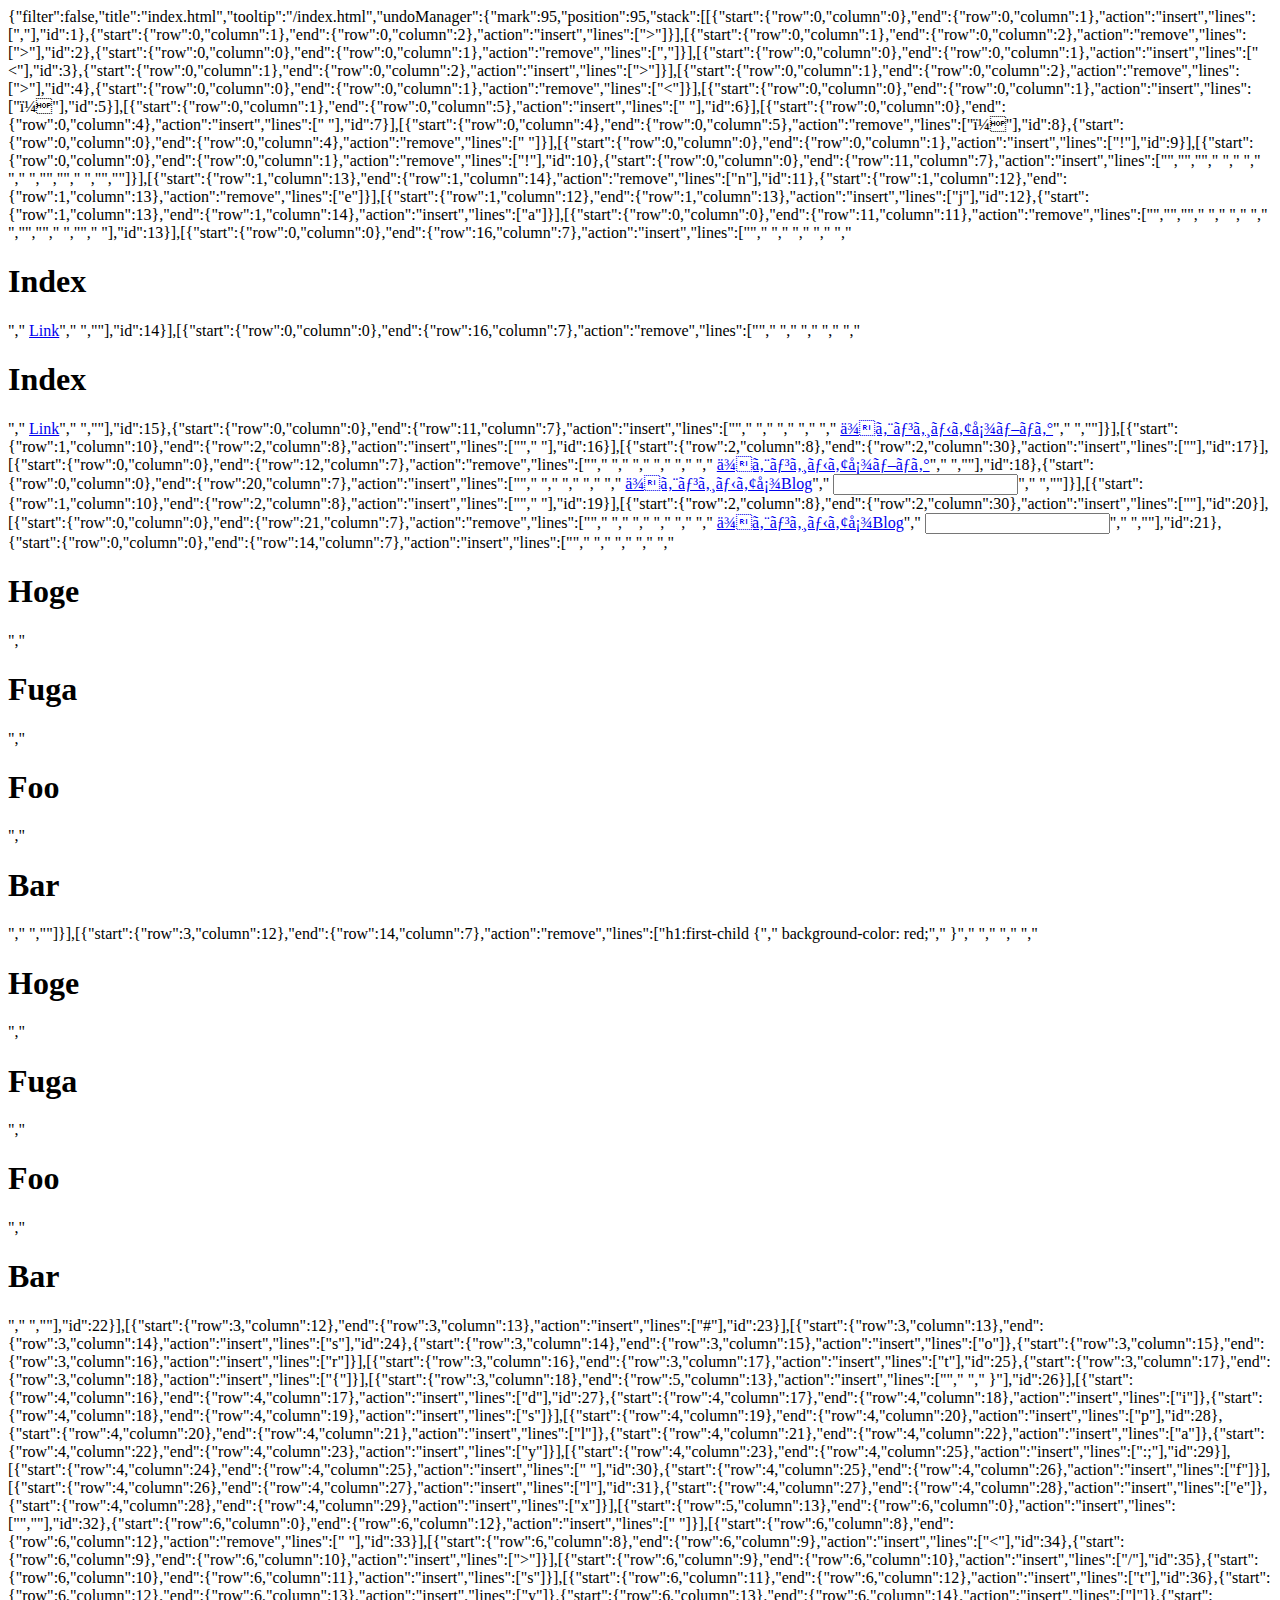
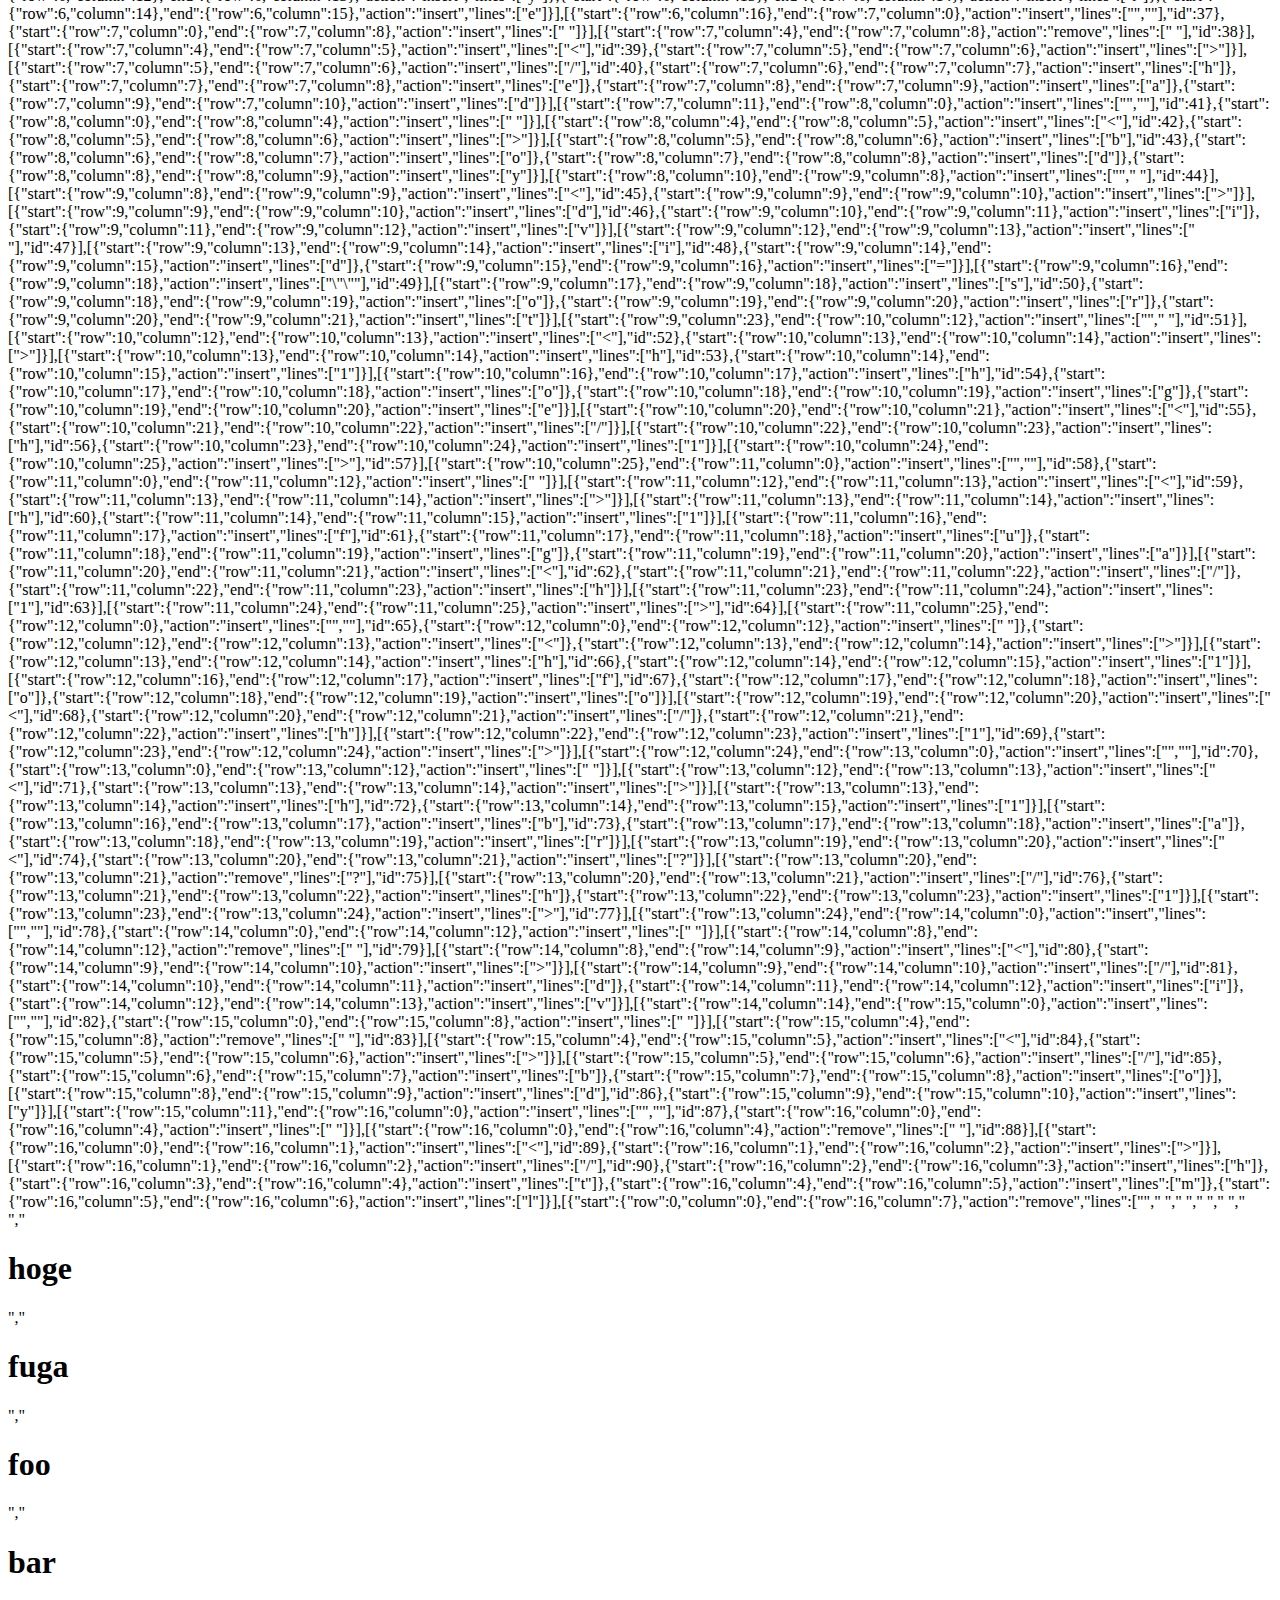
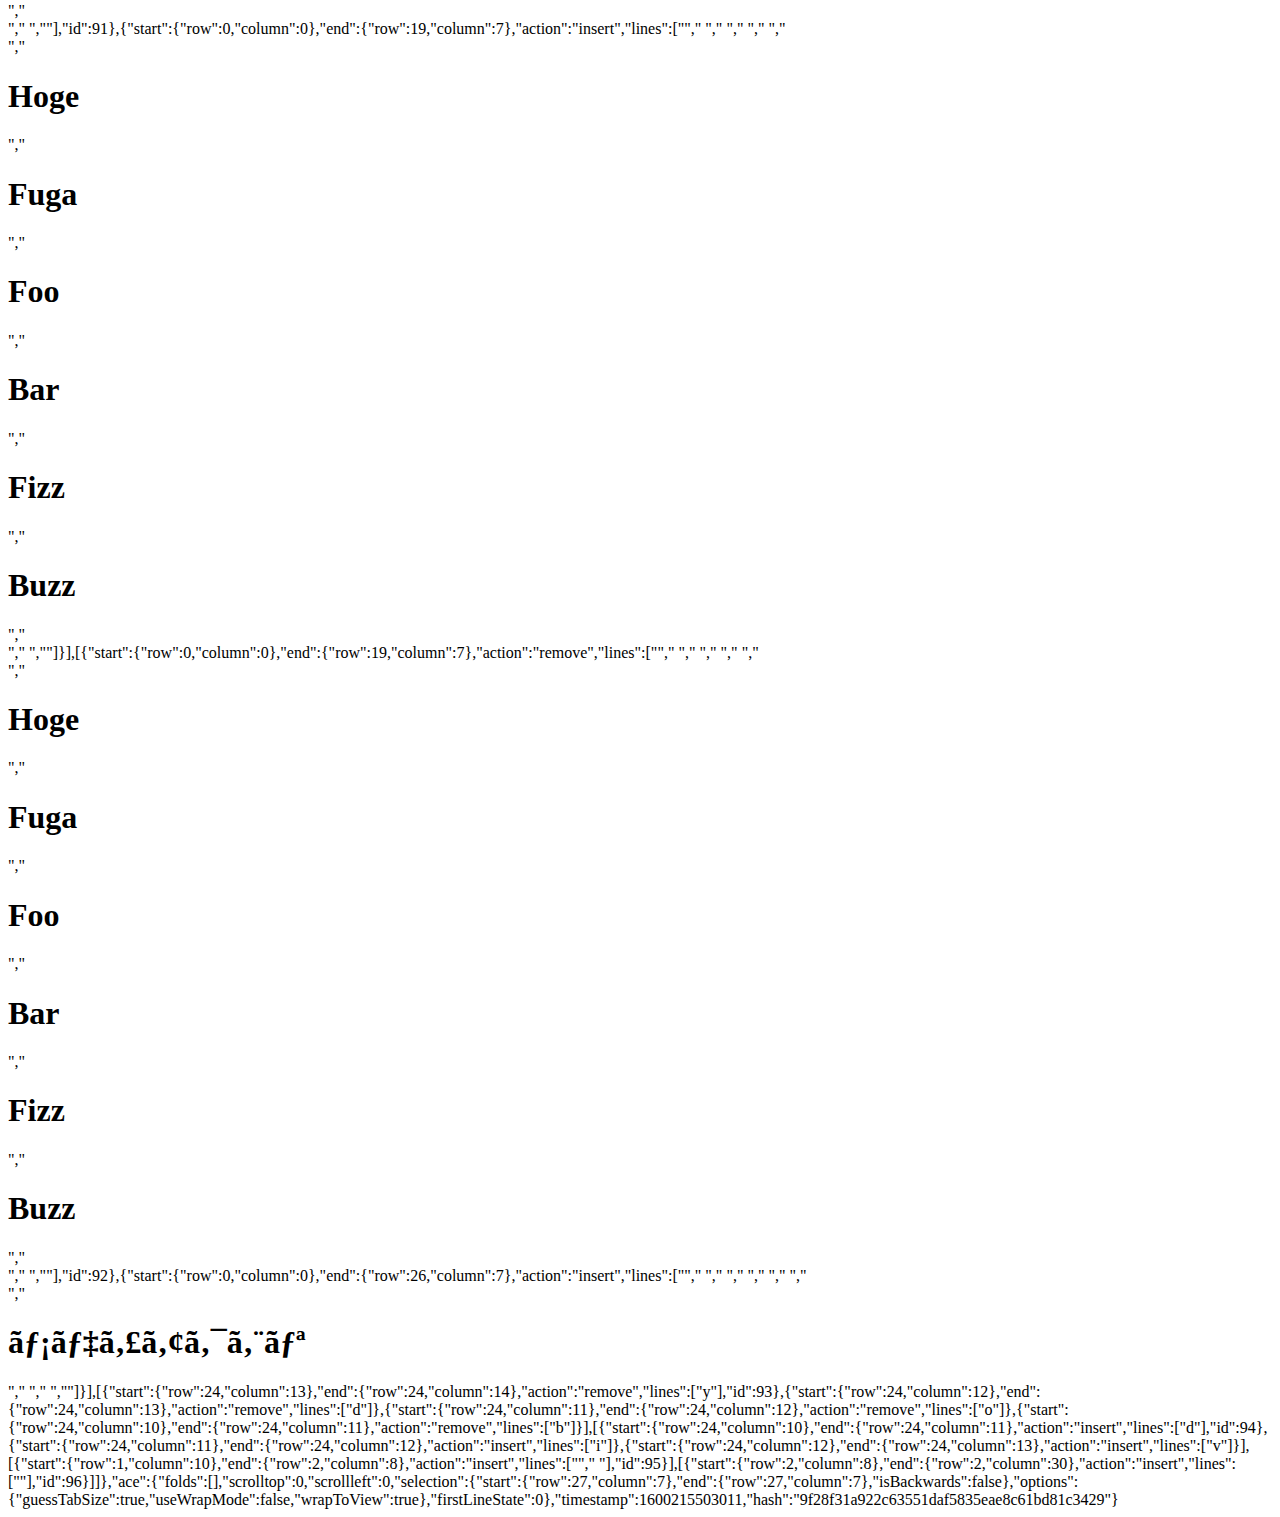
<file: .c9/metadata/environment/index.html>
{"filter":false,"title":"index.html","tooltip":"/index.html","undoManager":{"mark":95,"position":95,"stack":[[{"start":{"row":0,"column":0},"end":{"row":0,"column":1},"action":"insert","lines":[","],"id":1},{"start":{"row":0,"column":1},"end":{"row":0,"column":2},"action":"insert","lines":[">"]}],[{"start":{"row":0,"column":1},"end":{"row":0,"column":2},"action":"remove","lines":[">"],"id":2},{"start":{"row":0,"column":0},"end":{"row":0,"column":1},"action":"remove","lines":[","]}],[{"start":{"row":0,"column":0},"end":{"row":0,"column":1},"action":"insert","lines":["<"],"id":3},{"start":{"row":0,"column":1},"end":{"row":0,"column":2},"action":"insert","lines":[">"]}],[{"start":{"row":0,"column":1},"end":{"row":0,"column":2},"action":"remove","lines":[">"],"id":4},{"start":{"row":0,"column":0},"end":{"row":0,"column":1},"action":"remove","lines":["<"]}],[{"start":{"row":0,"column":0},"end":{"row":0,"column":1},"action":"insert","lines":["！"],"id":5}],[{"start":{"row":0,"column":1},"end":{"row":0,"column":5},"action":"insert","lines":["    "],"id":6}],[{"start":{"row":0,"column":0},"end":{"row":0,"column":4},"action":"insert","lines":["    "],"id":7}],[{"start":{"row":0,"column":4},"end":{"row":0,"column":5},"action":"remove","lines":["！"],"id":8},{"start":{"row":0,"column":0},"end":{"row":0,"column":4},"action":"remove","lines":["    "]}],[{"start":{"row":0,"column":0},"end":{"row":0,"column":1},"action":"insert","lines":["!"],"id":9}],[{"start":{"row":0,"column":0},"end":{"row":0,"column":1},"action":"remove","lines":["!"],"id":10},{"start":{"row":0,"column":0},"end":{"row":11,"column":7},"action":"insert","lines":["<!DOCTYPE html>","<html lang=\"en\">","<head>","    <meta charset=\"UTF-8\">","    <meta name=\"viewport\" content=\"width=device-width, initial-scale=1.0\">","    <meta http-equiv=\"X-UA-Compatible\" content=\"ie=edge\">","    <title>Document</title>","</head>","<body>","    ","</body>","</html>"]}],[{"start":{"row":1,"column":13},"end":{"row":1,"column":14},"action":"remove","lines":["n"],"id":11},{"start":{"row":1,"column":12},"end":{"row":1,"column":13},"action":"remove","lines":["e"]}],[{"start":{"row":1,"column":12},"end":{"row":1,"column":13},"action":"insert","lines":["j"],"id":12},{"start":{"row":1,"column":13},"end":{"row":1,"column":14},"action":"insert","lines":["a"]}],[{"start":{"row":0,"column":0},"end":{"row":11,"column":11},"action":"remove","lines":["<!DOCTYPE html>","<html lang=\"ja\">","<head>","    <meta charset=\"UTF-8\">","    <meta name=\"viewport\" content=\"width=device-width, initial-scale=1.0\">","    <meta http-equiv=\"X-UA-Compatible\" content=\"ie=edge\">","    <title>Document</title>","</head>","<body>","    ","</body>","</html>    "],"id":13}],[{"start":{"row":0,"column":0},"end":{"row":16,"column":7},"action":"insert","lines":["<html lang=\"ja\">","    <head>","        <style>","            a:link {","                color: black;","            }","","            a:visited {","                color: red;","            }","        </style>","    </head>","    <body>","        <h1>Index</h1>","        <a href=\"hoge.html\">Link</a>","    </body>","</html>"],"id":14}],[{"start":{"row":0,"column":0},"end":{"row":16,"column":7},"action":"remove","lines":["<html lang=\"ja\">","    <head>","        <style>","            a:link {","                color: black;","            }","","            a:visited {","                color: red;","            }","        </style>","    </head>","    <body>","        <h1>Index</h1>","        <a href=\"hoge.html\">Link</a>","    </body>","</html>"],"id":15},{"start":{"row":0,"column":0},"end":{"row":11,"column":7},"action":"insert","lines":["<html lang=\"ja\">","    <head>","        <style>","            a:hover {","                background-color: red;","            }","        </style>","    </head>","    <body>","        <a href=\"https://www.sejuku.net/blog/\">侍エンジニア塾ブログ</a>","    </body>","</html>"]}],[{"start":{"row":1,"column":10},"end":{"row":2,"column":8},"action":"insert","lines":["","        "],"id":16}],[{"start":{"row":2,"column":8},"end":{"row":2,"column":30},"action":"insert","lines":["<meta charset=\"UTF-8\">"],"id":17}],[{"start":{"row":0,"column":0},"end":{"row":12,"column":7},"action":"remove","lines":["<html lang=\"ja\">","    <head>","        <meta charset=\"UTF-8\">","        <style>","            a:hover {","                background-color: red;","            }","        </style>","    </head>","    <body>","        <a href=\"https://www.sejuku.net/blog/\">侍エンジニア塾ブログ</a>","    </body>","</html>"],"id":18},{"start":{"row":0,"column":0},"end":{"row":20,"column":7},"action":"insert","lines":["<html lang=\"ja\">","    <head>","        <style>","            a:hover {","                background-color: red;","            }","","            a:active {","                background-color: yellow;","            }","","            input:focus {","                background-color: green;","            }","        </style>","    </head>","    <body>","        <a href=\"https://www.sejuku.net/blog/\">侍エンジニア塾Blog</a>","        <input type=\"text\"/>","    </body>","</html>"]}],[{"start":{"row":1,"column":10},"end":{"row":2,"column":8},"action":"insert","lines":["","        "],"id":19}],[{"start":{"row":2,"column":8},"end":{"row":2,"column":30},"action":"insert","lines":["<meta charset=\"UTF-8\">"],"id":20}],[{"start":{"row":0,"column":0},"end":{"row":21,"column":7},"action":"remove","lines":["<html lang=\"ja\">","    <head>","        <meta charset=\"UTF-8\">","        <style>","            a:hover {","                background-color: red;","            }","","            a:active {","                background-color: yellow;","            }","","            input:focus {","                background-color: green;","            }","        </style>","    </head>","    <body>","        <a href=\"https://www.sejuku.net/blog/\">侍エンジニア塾Blog</a>","        <input type=\"text\"/>","    </body>","</html>"],"id":21},{"start":{"row":0,"column":0},"end":{"row":14,"column":7},"action":"insert","lines":["<html lang=\"ja\">","    <head>","        <style>","            h1:first-child {","                background-color: red;","            }","        </style>","    </head>","    <body>","        <h1>Hoge</h1>","        <h1>Fuga</h1>","        <h1>Foo</h1>","        <h1>Bar</h1>","    </body>","</html>"]}],[{"start":{"row":3,"column":12},"end":{"row":14,"column":7},"action":"remove","lines":["h1:first-child {","                background-color: red;","            }","        </style>","    </head>","    <body>","        <h1>Hoge</h1>","        <h1>Fuga</h1>","        <h1>Foo</h1>","        <h1>Bar</h1>","    </body>","</html>"],"id":22}],[{"start":{"row":3,"column":12},"end":{"row":3,"column":13},"action":"insert","lines":["#"],"id":23}],[{"start":{"row":3,"column":13},"end":{"row":3,"column":14},"action":"insert","lines":["s"],"id":24},{"start":{"row":3,"column":14},"end":{"row":3,"column":15},"action":"insert","lines":["o"]},{"start":{"row":3,"column":15},"end":{"row":3,"column":16},"action":"insert","lines":["r"]}],[{"start":{"row":3,"column":16},"end":{"row":3,"column":17},"action":"insert","lines":["t"],"id":25},{"start":{"row":3,"column":17},"end":{"row":3,"column":18},"action":"insert","lines":["{"]}],[{"start":{"row":3,"column":18},"end":{"row":5,"column":13},"action":"insert","lines":["","                ","            }"],"id":26}],[{"start":{"row":4,"column":16},"end":{"row":4,"column":17},"action":"insert","lines":["d"],"id":27},{"start":{"row":4,"column":17},"end":{"row":4,"column":18},"action":"insert","lines":["i"]},{"start":{"row":4,"column":18},"end":{"row":4,"column":19},"action":"insert","lines":["s"]}],[{"start":{"row":4,"column":19},"end":{"row":4,"column":20},"action":"insert","lines":["p"],"id":28},{"start":{"row":4,"column":20},"end":{"row":4,"column":21},"action":"insert","lines":["l"]},{"start":{"row":4,"column":21},"end":{"row":4,"column":22},"action":"insert","lines":["a"]},{"start":{"row":4,"column":22},"end":{"row":4,"column":23},"action":"insert","lines":["y"]}],[{"start":{"row":4,"column":23},"end":{"row":4,"column":25},"action":"insert","lines":[":;"],"id":29}],[{"start":{"row":4,"column":24},"end":{"row":4,"column":25},"action":"insert","lines":[" "],"id":30},{"start":{"row":4,"column":25},"end":{"row":4,"column":26},"action":"insert","lines":["f"]}],[{"start":{"row":4,"column":26},"end":{"row":4,"column":27},"action":"insert","lines":["l"],"id":31},{"start":{"row":4,"column":27},"end":{"row":4,"column":28},"action":"insert","lines":["e"]},{"start":{"row":4,"column":28},"end":{"row":4,"column":29},"action":"insert","lines":["x"]}],[{"start":{"row":5,"column":13},"end":{"row":6,"column":0},"action":"insert","lines":["",""],"id":32},{"start":{"row":6,"column":0},"end":{"row":6,"column":12},"action":"insert","lines":["            "]}],[{"start":{"row":6,"column":8},"end":{"row":6,"column":12},"action":"remove","lines":["    "],"id":33}],[{"start":{"row":6,"column":8},"end":{"row":6,"column":9},"action":"insert","lines":["<"],"id":34},{"start":{"row":6,"column":9},"end":{"row":6,"column":10},"action":"insert","lines":[">"]}],[{"start":{"row":6,"column":9},"end":{"row":6,"column":10},"action":"insert","lines":["/"],"id":35},{"start":{"row":6,"column":10},"end":{"row":6,"column":11},"action":"insert","lines":["s"]}],[{"start":{"row":6,"column":11},"end":{"row":6,"column":12},"action":"insert","lines":["t"],"id":36},{"start":{"row":6,"column":12},"end":{"row":6,"column":13},"action":"insert","lines":["y"]},{"start":{"row":6,"column":13},"end":{"row":6,"column":14},"action":"insert","lines":["l"]},{"start":{"row":6,"column":14},"end":{"row":6,"column":15},"action":"insert","lines":["e"]}],[{"start":{"row":6,"column":16},"end":{"row":7,"column":0},"action":"insert","lines":["",""],"id":37},{"start":{"row":7,"column":0},"end":{"row":7,"column":8},"action":"insert","lines":["        "]}],[{"start":{"row":7,"column":4},"end":{"row":7,"column":8},"action":"remove","lines":["    "],"id":38}],[{"start":{"row":7,"column":4},"end":{"row":7,"column":5},"action":"insert","lines":["<"],"id":39},{"start":{"row":7,"column":5},"end":{"row":7,"column":6},"action":"insert","lines":[">"]}],[{"start":{"row":7,"column":5},"end":{"row":7,"column":6},"action":"insert","lines":["/"],"id":40},{"start":{"row":7,"column":6},"end":{"row":7,"column":7},"action":"insert","lines":["h"]},{"start":{"row":7,"column":7},"end":{"row":7,"column":8},"action":"insert","lines":["e"]},{"start":{"row":7,"column":8},"end":{"row":7,"column":9},"action":"insert","lines":["a"]},{"start":{"row":7,"column":9},"end":{"row":7,"column":10},"action":"insert","lines":["d"]}],[{"start":{"row":7,"column":11},"end":{"row":8,"column":0},"action":"insert","lines":["",""],"id":41},{"start":{"row":8,"column":0},"end":{"row":8,"column":4},"action":"insert","lines":["    "]}],[{"start":{"row":8,"column":4},"end":{"row":8,"column":5},"action":"insert","lines":["<"],"id":42},{"start":{"row":8,"column":5},"end":{"row":8,"column":6},"action":"insert","lines":[">"]}],[{"start":{"row":8,"column":5},"end":{"row":8,"column":6},"action":"insert","lines":["b"],"id":43},{"start":{"row":8,"column":6},"end":{"row":8,"column":7},"action":"insert","lines":["o"]},{"start":{"row":8,"column":7},"end":{"row":8,"column":8},"action":"insert","lines":["d"]},{"start":{"row":8,"column":8},"end":{"row":8,"column":9},"action":"insert","lines":["y"]}],[{"start":{"row":8,"column":10},"end":{"row":9,"column":8},"action":"insert","lines":["","        "],"id":44}],[{"start":{"row":9,"column":8},"end":{"row":9,"column":9},"action":"insert","lines":["<"],"id":45},{"start":{"row":9,"column":9},"end":{"row":9,"column":10},"action":"insert","lines":[">"]}],[{"start":{"row":9,"column":9},"end":{"row":9,"column":10},"action":"insert","lines":["d"],"id":46},{"start":{"row":9,"column":10},"end":{"row":9,"column":11},"action":"insert","lines":["i"]},{"start":{"row":9,"column":11},"end":{"row":9,"column":12},"action":"insert","lines":["v"]}],[{"start":{"row":9,"column":12},"end":{"row":9,"column":13},"action":"insert","lines":[" "],"id":47}],[{"start":{"row":9,"column":13},"end":{"row":9,"column":14},"action":"insert","lines":["i"],"id":48},{"start":{"row":9,"column":14},"end":{"row":9,"column":15},"action":"insert","lines":["d"]},{"start":{"row":9,"column":15},"end":{"row":9,"column":16},"action":"insert","lines":["="]}],[{"start":{"row":9,"column":16},"end":{"row":9,"column":18},"action":"insert","lines":["\"\""],"id":49}],[{"start":{"row":9,"column":17},"end":{"row":9,"column":18},"action":"insert","lines":["s"],"id":50},{"start":{"row":9,"column":18},"end":{"row":9,"column":19},"action":"insert","lines":["o"]},{"start":{"row":9,"column":19},"end":{"row":9,"column":20},"action":"insert","lines":["r"]},{"start":{"row":9,"column":20},"end":{"row":9,"column":21},"action":"insert","lines":["t"]}],[{"start":{"row":9,"column":23},"end":{"row":10,"column":12},"action":"insert","lines":["","            "],"id":51}],[{"start":{"row":10,"column":12},"end":{"row":10,"column":13},"action":"insert","lines":["<"],"id":52},{"start":{"row":10,"column":13},"end":{"row":10,"column":14},"action":"insert","lines":[">"]}],[{"start":{"row":10,"column":13},"end":{"row":10,"column":14},"action":"insert","lines":["h"],"id":53},{"start":{"row":10,"column":14},"end":{"row":10,"column":15},"action":"insert","lines":["1"]}],[{"start":{"row":10,"column":16},"end":{"row":10,"column":17},"action":"insert","lines":["h"],"id":54},{"start":{"row":10,"column":17},"end":{"row":10,"column":18},"action":"insert","lines":["o"]},{"start":{"row":10,"column":18},"end":{"row":10,"column":19},"action":"insert","lines":["g"]},{"start":{"row":10,"column":19},"end":{"row":10,"column":20},"action":"insert","lines":["e"]}],[{"start":{"row":10,"column":20},"end":{"row":10,"column":21},"action":"insert","lines":["<"],"id":55},{"start":{"row":10,"column":21},"end":{"row":10,"column":22},"action":"insert","lines":["/"]}],[{"start":{"row":10,"column":22},"end":{"row":10,"column":23},"action":"insert","lines":["h"],"id":56},{"start":{"row":10,"column":23},"end":{"row":10,"column":24},"action":"insert","lines":["1"]}],[{"start":{"row":10,"column":24},"end":{"row":10,"column":25},"action":"insert","lines":[">"],"id":57}],[{"start":{"row":10,"column":25},"end":{"row":11,"column":0},"action":"insert","lines":["",""],"id":58},{"start":{"row":11,"column":0},"end":{"row":11,"column":12},"action":"insert","lines":["            "]}],[{"start":{"row":11,"column":12},"end":{"row":11,"column":13},"action":"insert","lines":["<"],"id":59},{"start":{"row":11,"column":13},"end":{"row":11,"column":14},"action":"insert","lines":[">"]}],[{"start":{"row":11,"column":13},"end":{"row":11,"column":14},"action":"insert","lines":["h"],"id":60},{"start":{"row":11,"column":14},"end":{"row":11,"column":15},"action":"insert","lines":["1"]}],[{"start":{"row":11,"column":16},"end":{"row":11,"column":17},"action":"insert","lines":["f"],"id":61},{"start":{"row":11,"column":17},"end":{"row":11,"column":18},"action":"insert","lines":["u"]},{"start":{"row":11,"column":18},"end":{"row":11,"column":19},"action":"insert","lines":["g"]},{"start":{"row":11,"column":19},"end":{"row":11,"column":20},"action":"insert","lines":["a"]}],[{"start":{"row":11,"column":20},"end":{"row":11,"column":21},"action":"insert","lines":["<"],"id":62},{"start":{"row":11,"column":21},"end":{"row":11,"column":22},"action":"insert","lines":["/"]},{"start":{"row":11,"column":22},"end":{"row":11,"column":23},"action":"insert","lines":["h"]}],[{"start":{"row":11,"column":23},"end":{"row":11,"column":24},"action":"insert","lines":["1"],"id":63}],[{"start":{"row":11,"column":24},"end":{"row":11,"column":25},"action":"insert","lines":[">"],"id":64}],[{"start":{"row":11,"column":25},"end":{"row":12,"column":0},"action":"insert","lines":["",""],"id":65},{"start":{"row":12,"column":0},"end":{"row":12,"column":12},"action":"insert","lines":["            "]},{"start":{"row":12,"column":12},"end":{"row":12,"column":13},"action":"insert","lines":["<"]},{"start":{"row":12,"column":13},"end":{"row":12,"column":14},"action":"insert","lines":[">"]}],[{"start":{"row":12,"column":13},"end":{"row":12,"column":14},"action":"insert","lines":["h"],"id":66},{"start":{"row":12,"column":14},"end":{"row":12,"column":15},"action":"insert","lines":["1"]}],[{"start":{"row":12,"column":16},"end":{"row":12,"column":17},"action":"insert","lines":["f"],"id":67},{"start":{"row":12,"column":17},"end":{"row":12,"column":18},"action":"insert","lines":["o"]},{"start":{"row":12,"column":18},"end":{"row":12,"column":19},"action":"insert","lines":["o"]}],[{"start":{"row":12,"column":19},"end":{"row":12,"column":20},"action":"insert","lines":["<"],"id":68},{"start":{"row":12,"column":20},"end":{"row":12,"column":21},"action":"insert","lines":["/"]},{"start":{"row":12,"column":21},"end":{"row":12,"column":22},"action":"insert","lines":["h"]}],[{"start":{"row":12,"column":22},"end":{"row":12,"column":23},"action":"insert","lines":["1"],"id":69},{"start":{"row":12,"column":23},"end":{"row":12,"column":24},"action":"insert","lines":[">"]}],[{"start":{"row":12,"column":24},"end":{"row":13,"column":0},"action":"insert","lines":["",""],"id":70},{"start":{"row":13,"column":0},"end":{"row":13,"column":12},"action":"insert","lines":["            "]}],[{"start":{"row":13,"column":12},"end":{"row":13,"column":13},"action":"insert","lines":["<"],"id":71},{"start":{"row":13,"column":13},"end":{"row":13,"column":14},"action":"insert","lines":[">"]}],[{"start":{"row":13,"column":13},"end":{"row":13,"column":14},"action":"insert","lines":["h"],"id":72},{"start":{"row":13,"column":14},"end":{"row":13,"column":15},"action":"insert","lines":["1"]}],[{"start":{"row":13,"column":16},"end":{"row":13,"column":17},"action":"insert","lines":["b"],"id":73},{"start":{"row":13,"column":17},"end":{"row":13,"column":18},"action":"insert","lines":["a"]},{"start":{"row":13,"column":18},"end":{"row":13,"column":19},"action":"insert","lines":["r"]}],[{"start":{"row":13,"column":19},"end":{"row":13,"column":20},"action":"insert","lines":["<"],"id":74},{"start":{"row":13,"column":20},"end":{"row":13,"column":21},"action":"insert","lines":["?"]}],[{"start":{"row":13,"column":20},"end":{"row":13,"column":21},"action":"remove","lines":["?"],"id":75}],[{"start":{"row":13,"column":20},"end":{"row":13,"column":21},"action":"insert","lines":["/"],"id":76},{"start":{"row":13,"column":21},"end":{"row":13,"column":22},"action":"insert","lines":["h"]},{"start":{"row":13,"column":22},"end":{"row":13,"column":23},"action":"insert","lines":["1"]}],[{"start":{"row":13,"column":23},"end":{"row":13,"column":24},"action":"insert","lines":[">"],"id":77}],[{"start":{"row":13,"column":24},"end":{"row":14,"column":0},"action":"insert","lines":["",""],"id":78},{"start":{"row":14,"column":0},"end":{"row":14,"column":12},"action":"insert","lines":["            "]}],[{"start":{"row":14,"column":8},"end":{"row":14,"column":12},"action":"remove","lines":["    "],"id":79}],[{"start":{"row":14,"column":8},"end":{"row":14,"column":9},"action":"insert","lines":["<"],"id":80},{"start":{"row":14,"column":9},"end":{"row":14,"column":10},"action":"insert","lines":[">"]}],[{"start":{"row":14,"column":9},"end":{"row":14,"column":10},"action":"insert","lines":["/"],"id":81},{"start":{"row":14,"column":10},"end":{"row":14,"column":11},"action":"insert","lines":["d"]},{"start":{"row":14,"column":11},"end":{"row":14,"column":12},"action":"insert","lines":["i"]},{"start":{"row":14,"column":12},"end":{"row":14,"column":13},"action":"insert","lines":["v"]}],[{"start":{"row":14,"column":14},"end":{"row":15,"column":0},"action":"insert","lines":["",""],"id":82},{"start":{"row":15,"column":0},"end":{"row":15,"column":8},"action":"insert","lines":["        "]}],[{"start":{"row":15,"column":4},"end":{"row":15,"column":8},"action":"remove","lines":["    "],"id":83}],[{"start":{"row":15,"column":4},"end":{"row":15,"column":5},"action":"insert","lines":["<"],"id":84},{"start":{"row":15,"column":5},"end":{"row":15,"column":6},"action":"insert","lines":[">"]}],[{"start":{"row":15,"column":5},"end":{"row":15,"column":6},"action":"insert","lines":["/"],"id":85},{"start":{"row":15,"column":6},"end":{"row":15,"column":7},"action":"insert","lines":["b"]},{"start":{"row":15,"column":7},"end":{"row":15,"column":8},"action":"insert","lines":["o"]}],[{"start":{"row":15,"column":8},"end":{"row":15,"column":9},"action":"insert","lines":["d"],"id":86},{"start":{"row":15,"column":9},"end":{"row":15,"column":10},"action":"insert","lines":["y"]}],[{"start":{"row":15,"column":11},"end":{"row":16,"column":0},"action":"insert","lines":["",""],"id":87},{"start":{"row":16,"column":0},"end":{"row":16,"column":4},"action":"insert","lines":["    "]}],[{"start":{"row":16,"column":0},"end":{"row":16,"column":4},"action":"remove","lines":["    "],"id":88}],[{"start":{"row":16,"column":0},"end":{"row":16,"column":1},"action":"insert","lines":["<"],"id":89},{"start":{"row":16,"column":1},"end":{"row":16,"column":2},"action":"insert","lines":[">"]}],[{"start":{"row":16,"column":1},"end":{"row":16,"column":2},"action":"insert","lines":["/"],"id":90},{"start":{"row":16,"column":2},"end":{"row":16,"column":3},"action":"insert","lines":["h"]},{"start":{"row":16,"column":3},"end":{"row":16,"column":4},"action":"insert","lines":["t"]},{"start":{"row":16,"column":4},"end":{"row":16,"column":5},"action":"insert","lines":["m"]},{"start":{"row":16,"column":5},"end":{"row":16,"column":6},"action":"insert","lines":["l"]}],[{"start":{"row":0,"column":0},"end":{"row":16,"column":7},"action":"remove","lines":["<html lang=\"ja\">","    <head>","        <style>","            #sort{","                display: flex;","            }","        </style>","    </head>","    <body>","        <div id=\"sort\">","            <h1>hoge</h1>","            <h1>fuga</h1>","            <h1>foo</h1>","            <h1>bar</h1>","        </div>","    </body>","</html>"],"id":91},{"start":{"row":0,"column":0},"end":{"row":19,"column":7},"action":"insert","lines":["<html lang=\"ja\">","    <head>","        <style>","            #grid {","                display: grid;","                grid-template-columns: 100px 100px 100px;","            }","        </style>","    </head>","    <body>","        <div id=\"grid\">","            <h1>Hoge</h1>","            <h1>Fuga</h1>","            <h1>Foo</h1>","            <h1>Bar</h1>","            <h1>Fizz</h1>","            <h1>Buzz</h1>","        </div>","    </body>","</html>"]}],[{"start":{"row":0,"column":0},"end":{"row":19,"column":7},"action":"remove","lines":["<html lang=\"ja\">","    <head>","        <style>","            #grid {","                display: grid;","                grid-template-columns: 100px 100px 100px;","            }","        </style>","    </head>","    <body>","        <div id=\"grid\">","            <h1>Hoge</h1>","            <h1>Fuga</h1>","            <h1>Foo</h1>","            <h1>Bar</h1>","            <h1>Fizz</h1>","            <h1>Buzz</h1>","        </div>","    </body>","</html>"],"id":92},{"start":{"row":0,"column":0},"end":{"row":26,"column":7},"action":"insert","lines":["<html lang=\"ja\">","    <head>","        <meta name=\"viewport\" content=\"width=device-width, initial-scale=1\">","        <style>","            .media {","                background-color: blue;","            }","","            @media screen and (min-width:480px) {","                .media {","                    background-color: red;","                }","            }","","            @media screen and (min-width:640px) {","                .media {","                    background-color: green;","                }","            }","        </style>","    </head>","    <body>","        <div class=\"media\">","            <h1>メディアクエリ</h1>","        </body>","    </body>","</html>"]}],[{"start":{"row":24,"column":13},"end":{"row":24,"column":14},"action":"remove","lines":["y"],"id":93},{"start":{"row":24,"column":12},"end":{"row":24,"column":13},"action":"remove","lines":["d"]},{"start":{"row":24,"column":11},"end":{"row":24,"column":12},"action":"remove","lines":["o"]},{"start":{"row":24,"column":10},"end":{"row":24,"column":11},"action":"remove","lines":["b"]}],[{"start":{"row":24,"column":10},"end":{"row":24,"column":11},"action":"insert","lines":["d"],"id":94},{"start":{"row":24,"column":11},"end":{"row":24,"column":12},"action":"insert","lines":["i"]},{"start":{"row":24,"column":12},"end":{"row":24,"column":13},"action":"insert","lines":["v"]}],[{"start":{"row":1,"column":10},"end":{"row":2,"column":8},"action":"insert","lines":["","        "],"id":95}],[{"start":{"row":2,"column":8},"end":{"row":2,"column":30},"action":"insert","lines":["<meta charset=\"UTF-8\">"],"id":96}]]},"ace":{"folds":[],"scrolltop":0,"scrollleft":0,"selection":{"start":{"row":27,"column":7},"end":{"row":27,"column":7},"isBackwards":false},"options":{"guessTabSize":true,"useWrapMode":false,"wrapToView":true},"firstLineState":0},"timestamp":1600215503011,"hash":"9f28f31a922c63551daf5835eae8c61bd81c3429"}
</file>
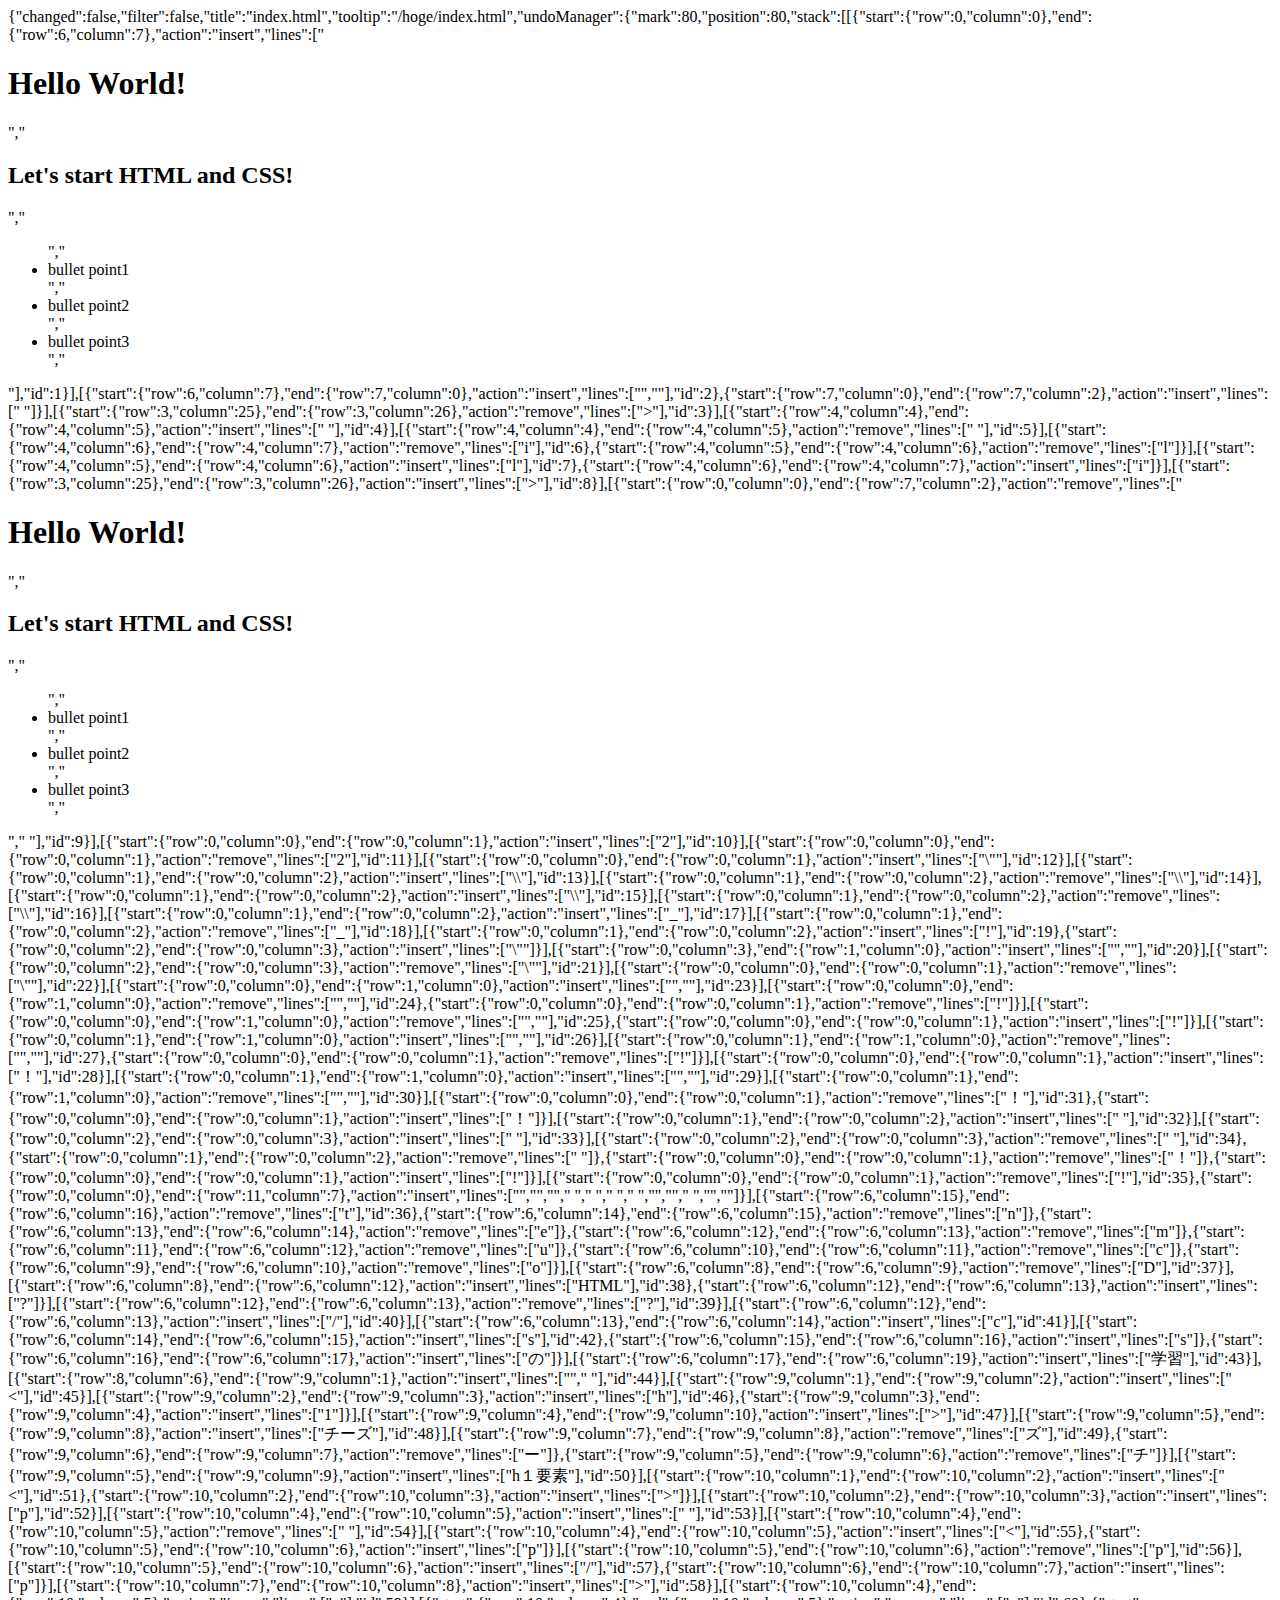
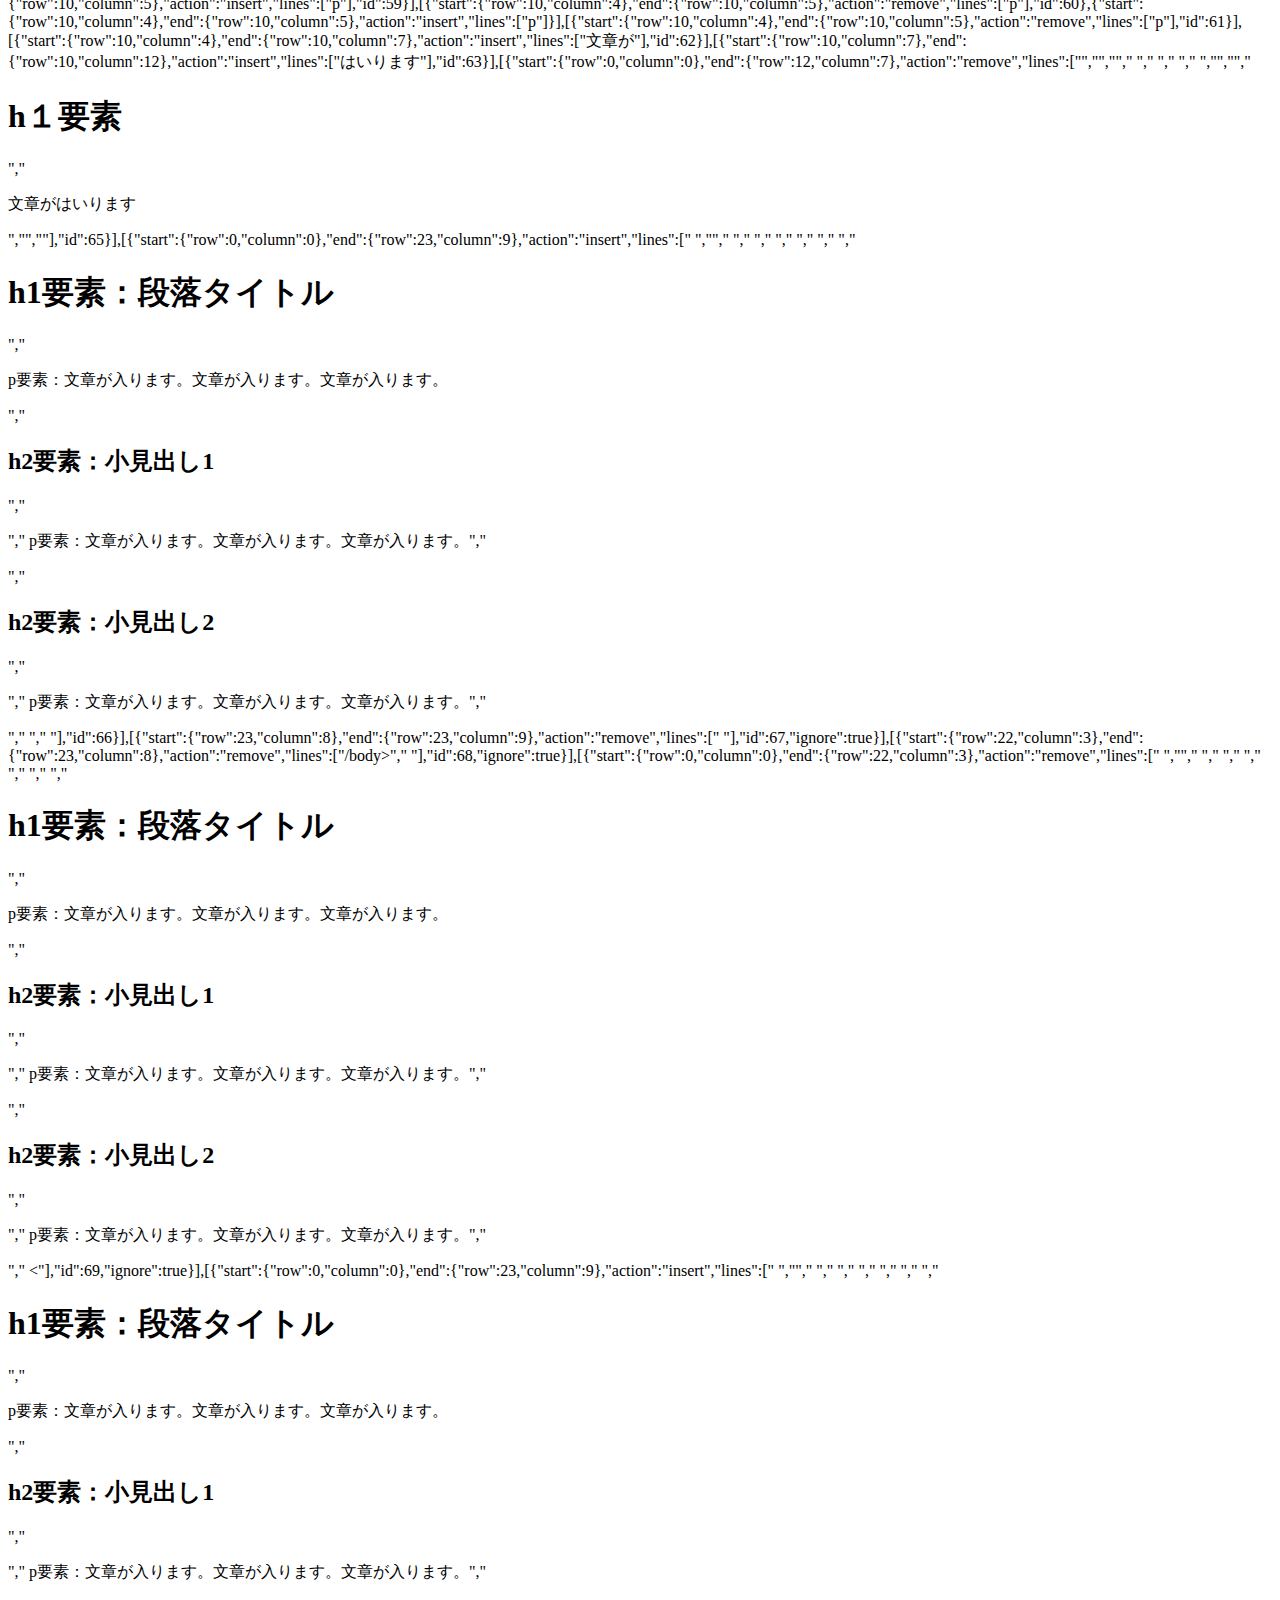
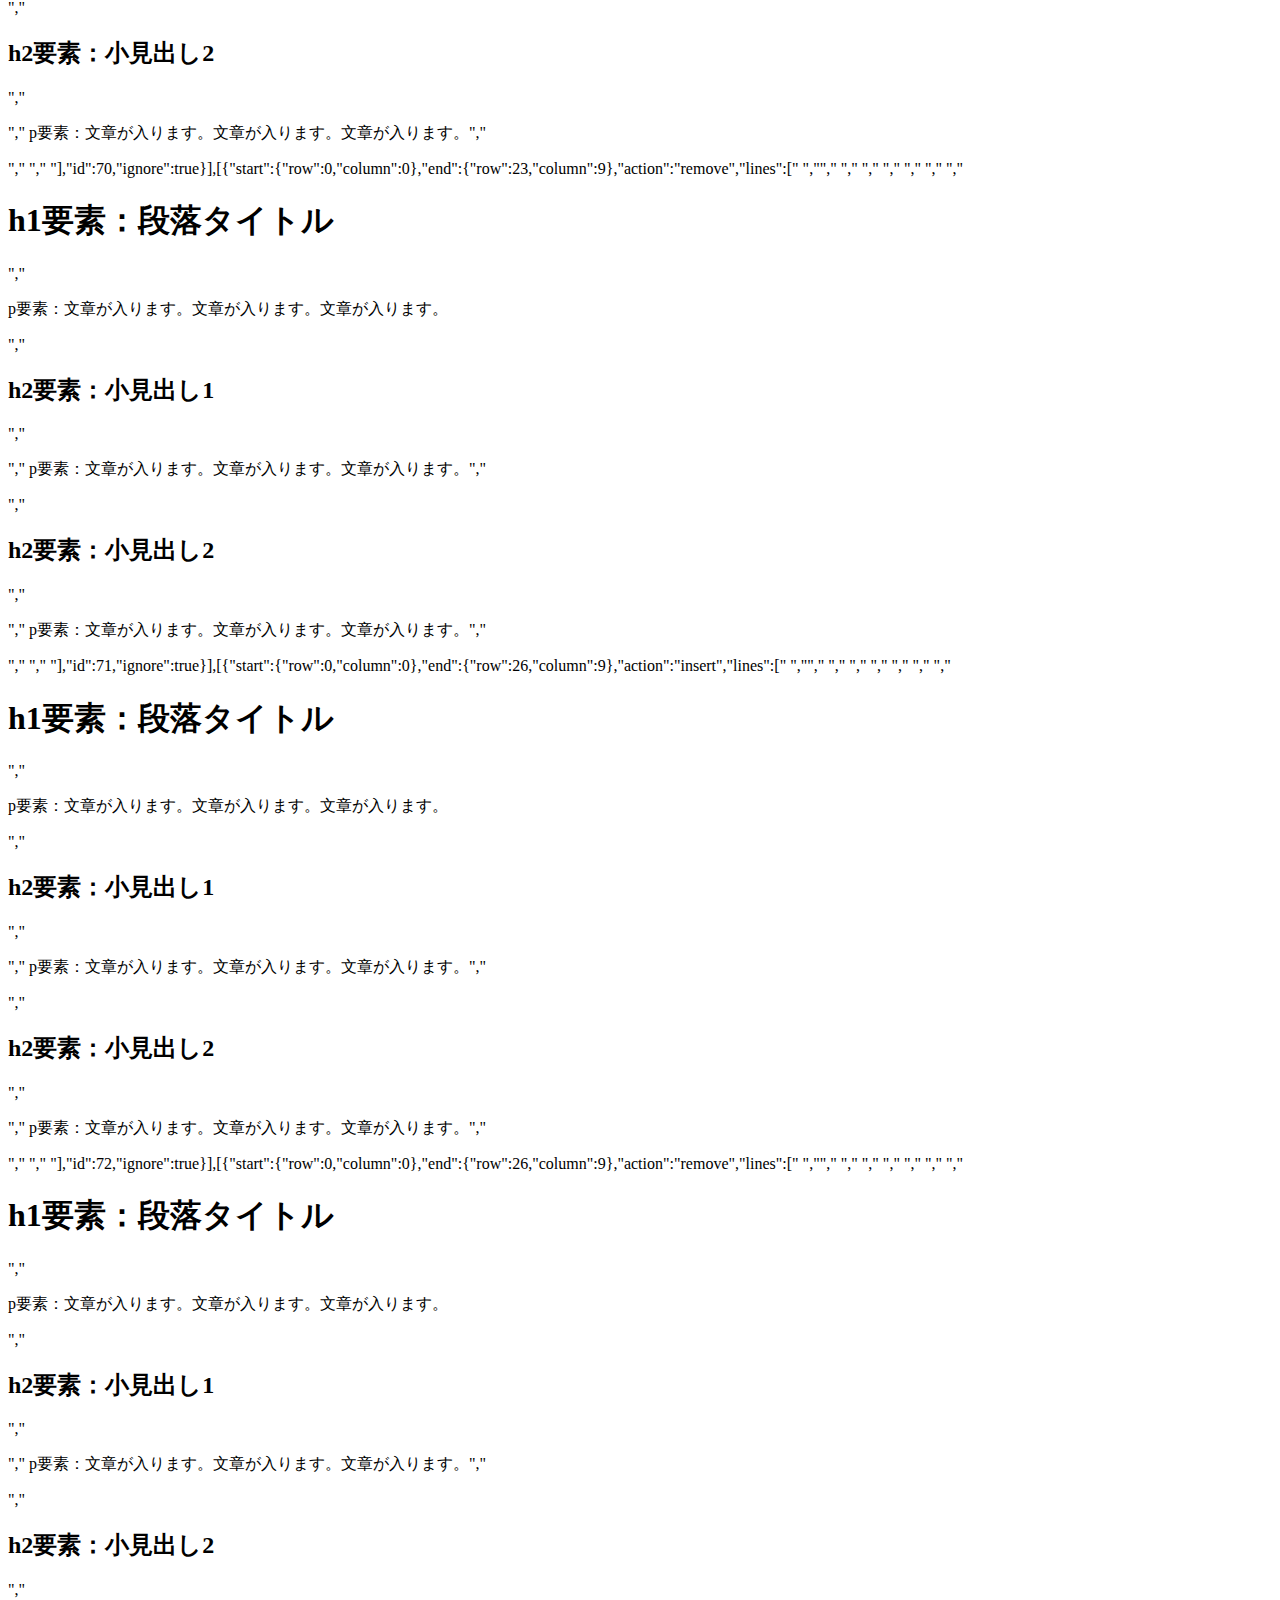
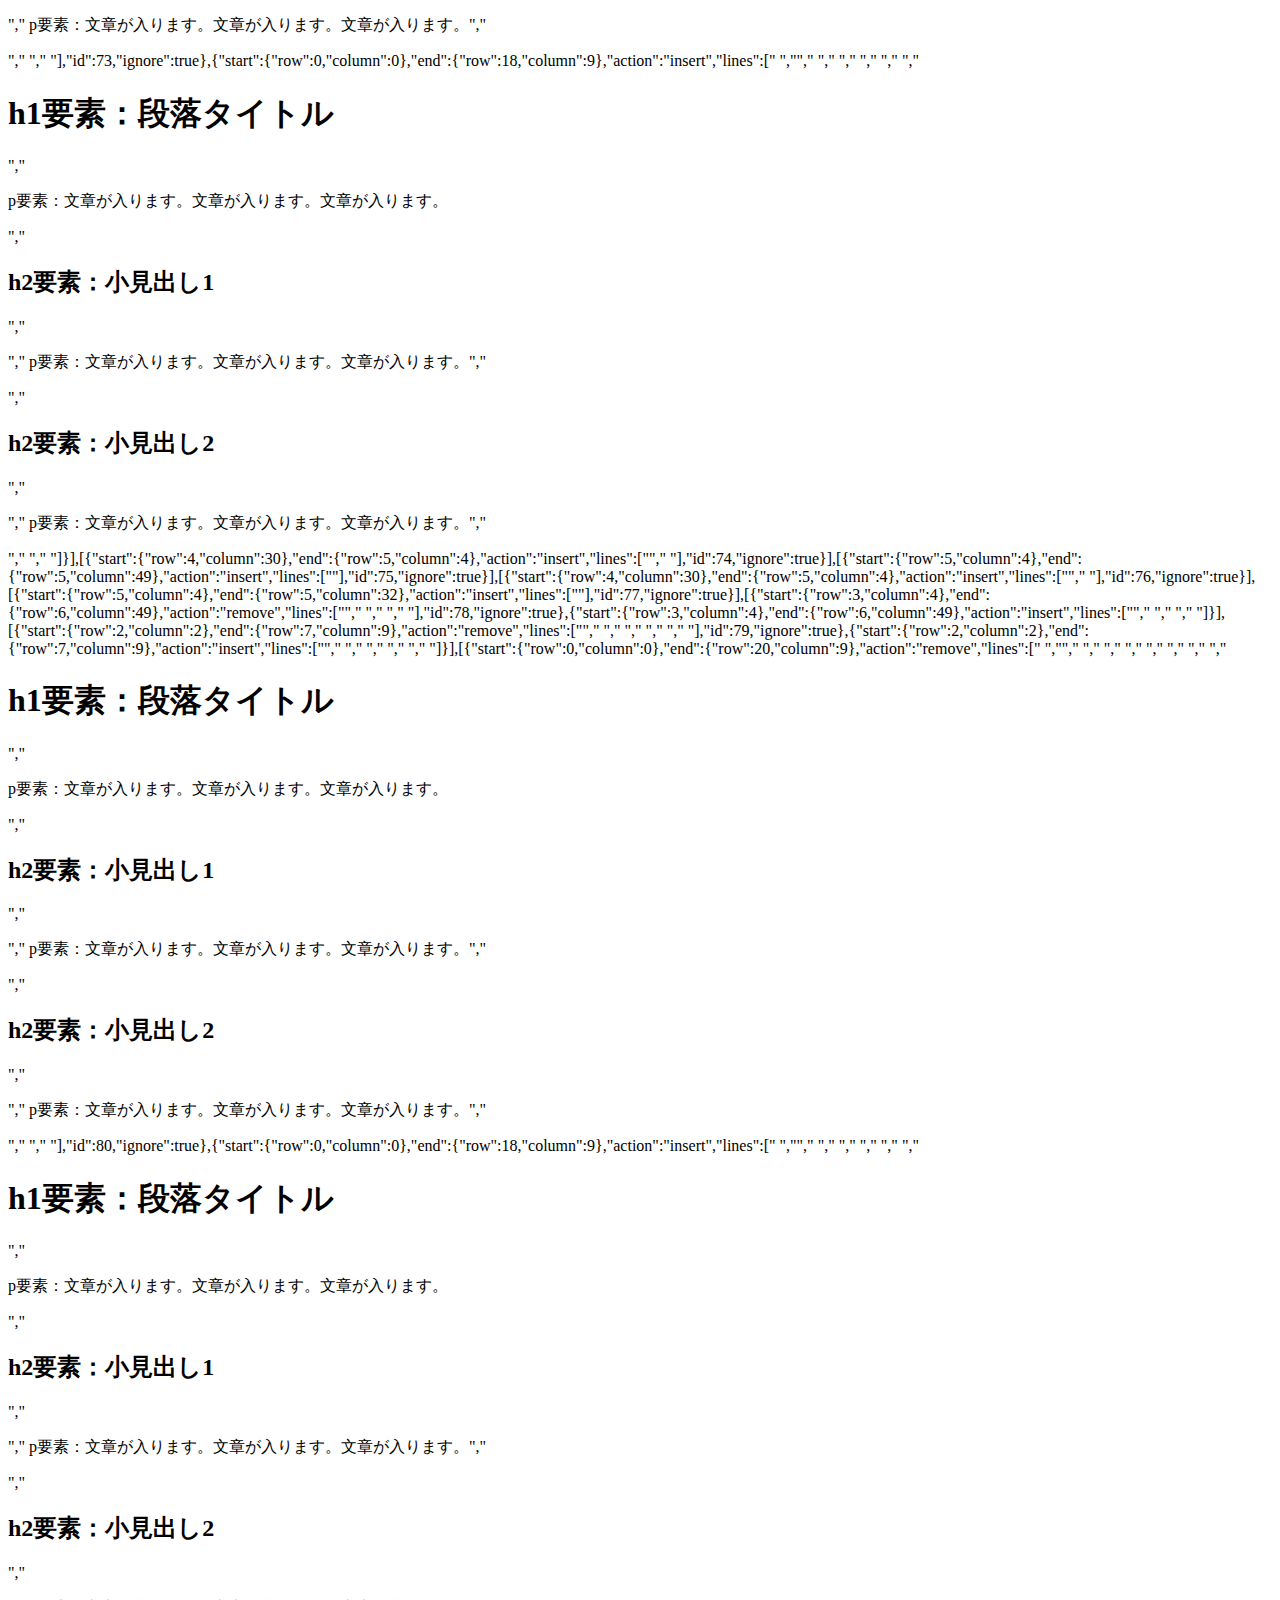
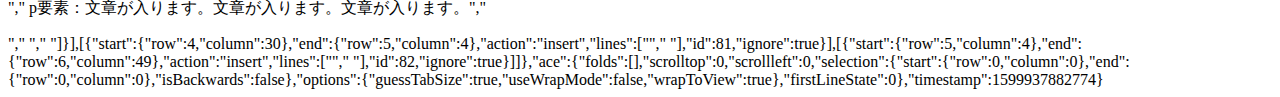
<file: .c9/metadata/environment/hoge/index.html>
{"changed":false,"filter":false,"title":"index.html","tooltip":"/hoge/index.html","undoManager":{"mark":80,"position":80,"stack":[[{"start":{"row":0,"column":0},"end":{"row":6,"column":7},"action":"insert","lines":[" <h1>Hello World!</h1>","  <h2>Let's start HTML and CSS!</h2>","  <ul>","    <li>bullet point1</li>","    <li>bullet point2</li>","    <li>bullet point3</li>","  </ul>"],"id":1}],[{"start":{"row":6,"column":7},"end":{"row":7,"column":0},"action":"insert","lines":["",""],"id":2},{"start":{"row":7,"column":0},"end":{"row":7,"column":2},"action":"insert","lines":["  "]}],[{"start":{"row":3,"column":25},"end":{"row":3,"column":26},"action":"remove","lines":[">"],"id":3}],[{"start":{"row":4,"column":4},"end":{"row":4,"column":5},"action":"insert","lines":[" "],"id":4}],[{"start":{"row":4,"column":4},"end":{"row":4,"column":5},"action":"remove","lines":[" "],"id":5}],[{"start":{"row":4,"column":6},"end":{"row":4,"column":7},"action":"remove","lines":["i"],"id":6},{"start":{"row":4,"column":5},"end":{"row":4,"column":6},"action":"remove","lines":["l"]}],[{"start":{"row":4,"column":5},"end":{"row":4,"column":6},"action":"insert","lines":["l"],"id":7},{"start":{"row":4,"column":6},"end":{"row":4,"column":7},"action":"insert","lines":["i"]}],[{"start":{"row":3,"column":25},"end":{"row":3,"column":26},"action":"insert","lines":[">"],"id":8}],[{"start":{"row":0,"column":0},"end":{"row":7,"column":2},"action":"remove","lines":[" <h1>Hello World!</h1>","  <h2>Let's start HTML and CSS!</h2>","  <ul>","    <li>bullet point1</li>","    <li>bullet point2</li>","    <li>bullet point3</li>","  </ul>","  "],"id":9}],[{"start":{"row":0,"column":0},"end":{"row":0,"column":1},"action":"insert","lines":["2"],"id":10}],[{"start":{"row":0,"column":0},"end":{"row":0,"column":1},"action":"remove","lines":["2"],"id":11}],[{"start":{"row":0,"column":0},"end":{"row":0,"column":1},"action":"insert","lines":["\""],"id":12}],[{"start":{"row":0,"column":1},"end":{"row":0,"column":2},"action":"insert","lines":["\\"],"id":13}],[{"start":{"row":0,"column":1},"end":{"row":0,"column":2},"action":"remove","lines":["\\"],"id":14}],[{"start":{"row":0,"column":1},"end":{"row":0,"column":2},"action":"insert","lines":["\\"],"id":15}],[{"start":{"row":0,"column":1},"end":{"row":0,"column":2},"action":"remove","lines":["\\"],"id":16}],[{"start":{"row":0,"column":1},"end":{"row":0,"column":2},"action":"insert","lines":["_"],"id":17}],[{"start":{"row":0,"column":1},"end":{"row":0,"column":2},"action":"remove","lines":["_"],"id":18}],[{"start":{"row":0,"column":1},"end":{"row":0,"column":2},"action":"insert","lines":["!"],"id":19},{"start":{"row":0,"column":2},"end":{"row":0,"column":3},"action":"insert","lines":["\""]}],[{"start":{"row":0,"column":3},"end":{"row":1,"column":0},"action":"insert","lines":["",""],"id":20}],[{"start":{"row":0,"column":2},"end":{"row":0,"column":3},"action":"remove","lines":["\""],"id":21}],[{"start":{"row":0,"column":0},"end":{"row":0,"column":1},"action":"remove","lines":["\""],"id":22}],[{"start":{"row":0,"column":0},"end":{"row":1,"column":0},"action":"insert","lines":["",""],"id":23}],[{"start":{"row":0,"column":0},"end":{"row":1,"column":0},"action":"remove","lines":["",""],"id":24},{"start":{"row":0,"column":0},"end":{"row":0,"column":1},"action":"remove","lines":["!"]}],[{"start":{"row":0,"column":0},"end":{"row":1,"column":0},"action":"remove","lines":["",""],"id":25},{"start":{"row":0,"column":0},"end":{"row":0,"column":1},"action":"insert","lines":["!"]}],[{"start":{"row":0,"column":1},"end":{"row":1,"column":0},"action":"insert","lines":["",""],"id":26}],[{"start":{"row":0,"column":1},"end":{"row":1,"column":0},"action":"remove","lines":["",""],"id":27},{"start":{"row":0,"column":0},"end":{"row":0,"column":1},"action":"remove","lines":["!"]}],[{"start":{"row":0,"column":0},"end":{"row":0,"column":1},"action":"insert","lines":["！"],"id":28}],[{"start":{"row":0,"column":1},"end":{"row":1,"column":0},"action":"insert","lines":["",""],"id":29}],[{"start":{"row":0,"column":1},"end":{"row":1,"column":0},"action":"remove","lines":["",""],"id":30}],[{"start":{"row":0,"column":0},"end":{"row":0,"column":1},"action":"remove","lines":["！"],"id":31},{"start":{"row":0,"column":0},"end":{"row":0,"column":1},"action":"insert","lines":["！"]}],[{"start":{"row":0,"column":1},"end":{"row":0,"column":2},"action":"insert","lines":[" "],"id":32}],[{"start":{"row":0,"column":2},"end":{"row":0,"column":3},"action":"insert","lines":[" "],"id":33}],[{"start":{"row":0,"column":2},"end":{"row":0,"column":3},"action":"remove","lines":[" "],"id":34},{"start":{"row":0,"column":1},"end":{"row":0,"column":2},"action":"remove","lines":[" "]},{"start":{"row":0,"column":0},"end":{"row":0,"column":1},"action":"remove","lines":["！"]},{"start":{"row":0,"column":0},"end":{"row":0,"column":1},"action":"insert","lines":["!"]}],[{"start":{"row":0,"column":0},"end":{"row":0,"column":1},"action":"remove","lines":["!"],"id":35},{"start":{"row":0,"column":0},"end":{"row":11,"column":7},"action":"insert","lines":["<!DOCTYPE html>","<html lang=\"en\">","<head>"," <meta charset=\"UTF-8\">"," <meta name=\"viewport\" content=\"width=device-width, initial-scale=1.0\">"," <meta http-equiv=\"X-UA-Compatible\" content=\"ie=edge\">"," <title>Document</title>","</head>","<body>"," ","</body>","</html>"]}],[{"start":{"row":6,"column":15},"end":{"row":6,"column":16},"action":"remove","lines":["t"],"id":36},{"start":{"row":6,"column":14},"end":{"row":6,"column":15},"action":"remove","lines":["n"]},{"start":{"row":6,"column":13},"end":{"row":6,"column":14},"action":"remove","lines":["e"]},{"start":{"row":6,"column":12},"end":{"row":6,"column":13},"action":"remove","lines":["m"]},{"start":{"row":6,"column":11},"end":{"row":6,"column":12},"action":"remove","lines":["u"]},{"start":{"row":6,"column":10},"end":{"row":6,"column":11},"action":"remove","lines":["c"]},{"start":{"row":6,"column":9},"end":{"row":6,"column":10},"action":"remove","lines":["o"]}],[{"start":{"row":6,"column":8},"end":{"row":6,"column":9},"action":"remove","lines":["D"],"id":37}],[{"start":{"row":6,"column":8},"end":{"row":6,"column":12},"action":"insert","lines":["HTML"],"id":38},{"start":{"row":6,"column":12},"end":{"row":6,"column":13},"action":"insert","lines":["?"]}],[{"start":{"row":6,"column":12},"end":{"row":6,"column":13},"action":"remove","lines":["?"],"id":39}],[{"start":{"row":6,"column":12},"end":{"row":6,"column":13},"action":"insert","lines":["/"],"id":40}],[{"start":{"row":6,"column":13},"end":{"row":6,"column":14},"action":"insert","lines":["c"],"id":41}],[{"start":{"row":6,"column":14},"end":{"row":6,"column":15},"action":"insert","lines":["s"],"id":42},{"start":{"row":6,"column":15},"end":{"row":6,"column":16},"action":"insert","lines":["s"]},{"start":{"row":6,"column":16},"end":{"row":6,"column":17},"action":"insert","lines":["の"]}],[{"start":{"row":6,"column":17},"end":{"row":6,"column":19},"action":"insert","lines":["学習"],"id":43}],[{"start":{"row":8,"column":6},"end":{"row":9,"column":1},"action":"insert","lines":[""," "],"id":44}],[{"start":{"row":9,"column":1},"end":{"row":9,"column":2},"action":"insert","lines":["<"],"id":45}],[{"start":{"row":9,"column":2},"end":{"row":9,"column":3},"action":"insert","lines":["h"],"id":46},{"start":{"row":9,"column":3},"end":{"row":9,"column":4},"action":"insert","lines":["1"]}],[{"start":{"row":9,"column":4},"end":{"row":9,"column":10},"action":"insert","lines":["></h1>"],"id":47}],[{"start":{"row":9,"column":5},"end":{"row":9,"column":8},"action":"insert","lines":["チーズ"],"id":48}],[{"start":{"row":9,"column":7},"end":{"row":9,"column":8},"action":"remove","lines":["ズ"],"id":49},{"start":{"row":9,"column":6},"end":{"row":9,"column":7},"action":"remove","lines":["ー"]},{"start":{"row":9,"column":5},"end":{"row":9,"column":6},"action":"remove","lines":["チ"]}],[{"start":{"row":9,"column":5},"end":{"row":9,"column":9},"action":"insert","lines":["h１要素"],"id":50}],[{"start":{"row":10,"column":1},"end":{"row":10,"column":2},"action":"insert","lines":["<"],"id":51},{"start":{"row":10,"column":2},"end":{"row":10,"column":3},"action":"insert","lines":[">"]}],[{"start":{"row":10,"column":2},"end":{"row":10,"column":3},"action":"insert","lines":["p"],"id":52}],[{"start":{"row":10,"column":4},"end":{"row":10,"column":5},"action":"insert","lines":[" "],"id":53}],[{"start":{"row":10,"column":4},"end":{"row":10,"column":5},"action":"remove","lines":[" "],"id":54}],[{"start":{"row":10,"column":4},"end":{"row":10,"column":5},"action":"insert","lines":["<"],"id":55},{"start":{"row":10,"column":5},"end":{"row":10,"column":6},"action":"insert","lines":["p"]}],[{"start":{"row":10,"column":5},"end":{"row":10,"column":6},"action":"remove","lines":["p"],"id":56}],[{"start":{"row":10,"column":5},"end":{"row":10,"column":6},"action":"insert","lines":["/"],"id":57},{"start":{"row":10,"column":6},"end":{"row":10,"column":7},"action":"insert","lines":["p"]}],[{"start":{"row":10,"column":7},"end":{"row":10,"column":8},"action":"insert","lines":[">"],"id":58}],[{"start":{"row":10,"column":4},"end":{"row":10,"column":5},"action":"insert","lines":["p"],"id":59}],[{"start":{"row":10,"column":4},"end":{"row":10,"column":5},"action":"remove","lines":["p"],"id":60},{"start":{"row":10,"column":4},"end":{"row":10,"column":5},"action":"insert","lines":["p"]}],[{"start":{"row":10,"column":4},"end":{"row":10,"column":5},"action":"remove","lines":["p"],"id":61}],[{"start":{"row":10,"column":4},"end":{"row":10,"column":7},"action":"insert","lines":["文章が"],"id":62}],[{"start":{"row":10,"column":7},"end":{"row":10,"column":12},"action":"insert","lines":["はいります"],"id":63}],[{"start":{"row":0,"column":0},"end":{"row":12,"column":7},"action":"remove","lines":["<!DOCTYPE html>","<html lang=\"en\">","<head>"," <meta charset=\"UTF-8\">"," <meta name=\"viewport\" content=\"width=device-width, initial-scale=1.0\">"," <meta http-equiv=\"X-UA-Compatible\" content=\"ie=edge\">"," <title>HTML/cssの学習</title>","</head>","<body>"," <h1>h１要素</h1>"," <p>文章がはいります</p>","</body>","</html>"],"id":65}],[{"start":{"row":0,"column":0},"end":{"row":23,"column":9},"action":"insert","lines":["<!DOCTYPE html>  ","<html lang=\"ja\">","  <head>","    <meta charset=\"UTF-8\">","    <title>HTML/CSSの学習</title>","    <style>","      h2 {","        color: red;","      }","    </style>","  </head>","  <body>","    <h1>h1要素：段落タイトル</h1>","    <p>p要素：文章が入ります。文章が入ります。文章が入ります。</p>","    <h2>h2要素：小見出し1</h2>","    <p style=\"font-size: 25px;\">","      p要素：文章が入ります。文章が入ります。文章が入ります。","    </p>","    <h2>h2要素：小見出し2</h2>","    <p style=\"font-weight: bold;\">","      p要素：文章が入ります。文章が入ります。文章が入ります。","    </p>","  </body>"," </html> "],"id":66}],[{"start":{"row":23,"column":8},"end":{"row":23,"column":9},"action":"remove","lines":[" "],"id":67,"ignore":true}],[{"start":{"row":22,"column":3},"end":{"row":23,"column":8},"action":"remove","lines":["/body>"," </html>"],"id":68,"ignore":true}],[{"start":{"row":0,"column":0},"end":{"row":22,"column":3},"action":"remove","lines":["<!DOCTYPE html>  ","<html lang=\"ja\">","  <head>","    <meta charset=\"UTF-8\">","    <title>HTML/CSSの学習</title>","    <style>","      h2 {","        color: red;","      }","    </style>","  </head>","  <body>","    <h1>h1要素：段落タイトル</h1>","    <p>p要素：文章が入ります。文章が入ります。文章が入ります。</p>","    <h2>h2要素：小見出し1</h2>","    <p style=\"font-size: 25px;\">","      p要素：文章が入ります。文章が入ります。文章が入ります。","    </p>","    <h2>h2要素：小見出し2</h2>","    <p style=\"font-weight: bold;\">","      p要素：文章が入ります。文章が入ります。文章が入ります。","    </p>","  <"],"id":69,"ignore":true}],[{"start":{"row":0,"column":0},"end":{"row":23,"column":9},"action":"insert","lines":["<!DOCTYPE html>  ","<html lang=\"ja\">","  <head>","    <meta charset=\"UTF-8\">","    <title>HTML/CSSの学習</title>","    <style>","      #red {","        color: red;","      }","    </style>","  </head>","  <body>","    <h1>h1要素：段落タイトル</h1>","    <p>p要素：文章が入ります。文章が入ります。文章が入ります。</p>","    <h2>h2要素：小見出し1</h2>","    <p style=\"font-size: 25px;\">","      p要素：文章が入ります。文章が入ります。文章が入ります。","    </p>","    <h2 id=\"red\">h2要素：小見出し2</h2>","    <p style=\"font-weight: bold;\">","      p要素：文章が入ります。文章が入ります。文章が入ります。","    </p>","  </body>"," </html> "],"id":70,"ignore":true}],[{"start":{"row":0,"column":0},"end":{"row":23,"column":9},"action":"remove","lines":["<!DOCTYPE html>  ","<html lang=\"ja\">","  <head>","    <meta charset=\"UTF-8\">","    <title>HTML/CSSの学習</title>","    <style>","      #red {","        color: red;","      }","    </style>","  </head>","  <body>","    <h1>h1要素：段落タイトル</h1>","    <p>p要素：文章が入ります。文章が入ります。文章が入ります。</p>","    <h2>h2要素：小見出し1</h2>","    <p style=\"font-size: 25px;\">","      p要素：文章が入ります。文章が入ります。文章が入ります。","    </p>","    <h2 id=\"red\">h2要素：小見出し2</h2>","    <p style=\"font-weight: bold;\">","      p要素：文章が入ります。文章が入ります。文章が入ります。","    </p>","  </body>"," </html> "],"id":71,"ignore":true}],[{"start":{"row":0,"column":0},"end":{"row":26,"column":9},"action":"insert","lines":["<!DOCTYPE html>  ","<html lang=\"ja\">","  <head>","    <meta charset=\"UTF-8\">","    <title>HTML/CSSの学習</title>","    <style>","      #red {","        color: red;","      }","      .blue {","        color: blue;","      }","    </style>","  </head>","  <body>","    <h1 class=\"blue\">h1要素：段落タイトル</h1>","    <p>p要素：文章が入ります。文章が入ります。文章が入ります。</p>","    <h2 class=\"blue\">h2要素：小見出し1</h2>","    <p style=\"font-size: 25px;\">","      p要素：文章が入ります。文章が入ります。文章が入ります。","    </p>","    <h2 id=\"red\">h2要素：小見出し2</h2>","    <p style=\"font-weight: bold;\">","      p要素：文章が入ります。文章が入ります。文章が入ります。","    </p>","  </body>"," </html> "],"id":72,"ignore":true}],[{"start":{"row":0,"column":0},"end":{"row":26,"column":9},"action":"remove","lines":["<!DOCTYPE html>  ","<html lang=\"ja\">","  <head>","    <meta charset=\"UTF-8\">","    <title>HTML/CSSの学習</title>","    <style>","      #red {","        color: red;","      }","      .blue {","        color: blue;","      }","    </style>","  </head>","  <body>","    <h1 class=\"blue\">h1要素：段落タイトル</h1>","    <p>p要素：文章が入ります。文章が入ります。文章が入ります。</p>","    <h2 class=\"blue\">h2要素：小見出し1</h2>","    <p style=\"font-size: 25px;\">","      p要素：文章が入ります。文章が入ります。文章が入ります。","    </p>","    <h2 id=\"red\">h2要素：小見出し2</h2>","    <p style=\"font-weight: bold;\">","      p要素：文章が入ります。文章が入ります。文章が入ります。","    </p>","  </body>"," </html> "],"id":73,"ignore":true},{"start":{"row":0,"column":0},"end":{"row":18,"column":9},"action":"insert","lines":["<!DOCTYPE html>  ","<html lang=\"ja\">","  <head>","    <meta charset=\"UTF-8\">","    <title>HTML/CSSの学習</title>","  </head>","  <body>","    <h1 class=\"blue\">h1要素：段落タイトル</h1>","    <p>p要素：文章が入ります。文章が入ります。文章が入ります。</p>","    <h2 class=\"blue\">h2要素：小見出し1</h2>","    <p class=\"fs-25\">","      p要素：文章が入ります。文章が入ります。文章が入ります。","    </p>","    <h2 id=\"red\">h2要素：小見出し2</h2>","    <p class=\"fw-bold\">","      p要素：文章が入ります。文章が入ります。文章が入ります。","    </p>","  </body>"," </html> "]}],[{"start":{"row":4,"column":30},"end":{"row":5,"column":4},"action":"insert","lines":["","    "],"id":74,"ignore":true}],[{"start":{"row":5,"column":4},"end":{"row":5,"column":49},"action":"insert","lines":["<link rel=\"stylesheet\" href=\"stylesheet.css\">"],"id":75,"ignore":true}],[{"start":{"row":4,"column":30},"end":{"row":5,"column":4},"action":"insert","lines":["","    "],"id":76,"ignore":true}],[{"start":{"row":5,"column":4},"end":{"row":5,"column":32},"action":"insert","lines":["<!-- stylesheet.cssの読み込み -->"],"id":77,"ignore":true}],[{"start":{"row":3,"column":4},"end":{"row":6,"column":49},"action":"remove","lines":["<meta charset=\"UTF-8\">","    <title>HTML/CSSの学習</title>","    <!-- stylesheet.cssの読み込み -->","    <link rel=\"stylesheet\" href=\"stylesheet.css\">"],"id":78,"ignore":true},{"start":{"row":3,"column":4},"end":{"row":6,"column":49},"action":"insert","lines":["<meta charset=\"UTF-8\">","    <title>HTML/CSSの学習</title>","    <!-- stylesheet.cssの読み込み -->","    <link rel=\"stylesheet\" href=\"stylesheet.css\">"]}],[{"start":{"row":2,"column":2},"end":{"row":7,"column":9},"action":"remove","lines":["<head>","    <meta charset=\"UTF-8\">","    <title>HTML/CSSの学習</title>","    <!-- stylesheet.cssの読み込み -->","    <link rel=\"stylesheet\" href=\"stylesheet.css\">","  </head>"],"id":79,"ignore":true},{"start":{"row":2,"column":2},"end":{"row":7,"column":9},"action":"insert","lines":["<head>","    <meta charset=\"UTF-8\">","    <title>HTML/CSSの学習</title>","    <!-- stylesheet.cssの読み込み -->","    <link rel=\"stylesheet\" href=\"stylesheet.css\">","  </head>"]}],[{"start":{"row":0,"column":0},"end":{"row":20,"column":9},"action":"remove","lines":["<!DOCTYPE html>  ","<html lang=\"ja\">","  <head>","    <meta charset=\"UTF-8\">","    <title>HTML/CSSの学習</title>","    <!-- stylesheet.cssの読み込み -->","    <link rel=\"stylesheet\" href=\"stylesheet.css\">","  </head>","  <body>","    <h1 class=\"blue\">h1要素：段落タイトル</h1>","    <p>p要素：文章が入ります。文章が入ります。文章が入ります。</p>","    <h2 class=\"blue\">h2要素：小見出し1</h2>","    <p class=\"fs-25\">","      p要素：文章が入ります。文章が入ります。文章が入ります。","    </p>","    <h2 id=\"red\">h2要素：小見出し2</h2>","    <p class=\"fw-bold\">","      p要素：文章が入ります。文章が入ります。文章が入ります。","    </p>","  </body>"," </html> "],"id":80,"ignore":true},{"start":{"row":0,"column":0},"end":{"row":18,"column":9},"action":"insert","lines":["<!DOCTYPE html>  ","<html lang=\"ja\">","  <head>","    <meta charset=\"UTF-8\">","    <title>HTML/CSSの学習</title>","  </head>","  <body>","    <h1 class=\"blue\">h1要素：段落タイトル</h1>","    <p>p要素：文章が入ります。文章が入ります。文章が入ります。</p>","    <h2 class=\"blue\">h2要素：小見出し1</h2>","    <p class=\"fs-25\">","      p要素：文章が入ります。文章が入ります。文章が入ります。","    </p>","    <h2 id=\"red\">h2要素：小見出し2</h2>","    <p class=\"fw-bold\">","      p要素：文章が入ります。文章が入ります。文章が入ります。","    </p>","  </body>"," </html> "]}],[{"start":{"row":4,"column":30},"end":{"row":5,"column":4},"action":"insert","lines":["","    "],"id":81,"ignore":true}],[{"start":{"row":5,"column":4},"end":{"row":6,"column":49},"action":"insert","lines":["<!-- stylesheet.cssの読み込み -->","    <link rel=\"stylesheet\" href=\"stylesheet.css\">"],"id":82,"ignore":true}]]},"ace":{"folds":[],"scrolltop":0,"scrollleft":0,"selection":{"start":{"row":0,"column":0},"end":{"row":0,"column":0},"isBackwards":false},"options":{"guessTabSize":true,"useWrapMode":false,"wrapToView":true},"firstLineState":0},"timestamp":1599937882774}
</file>
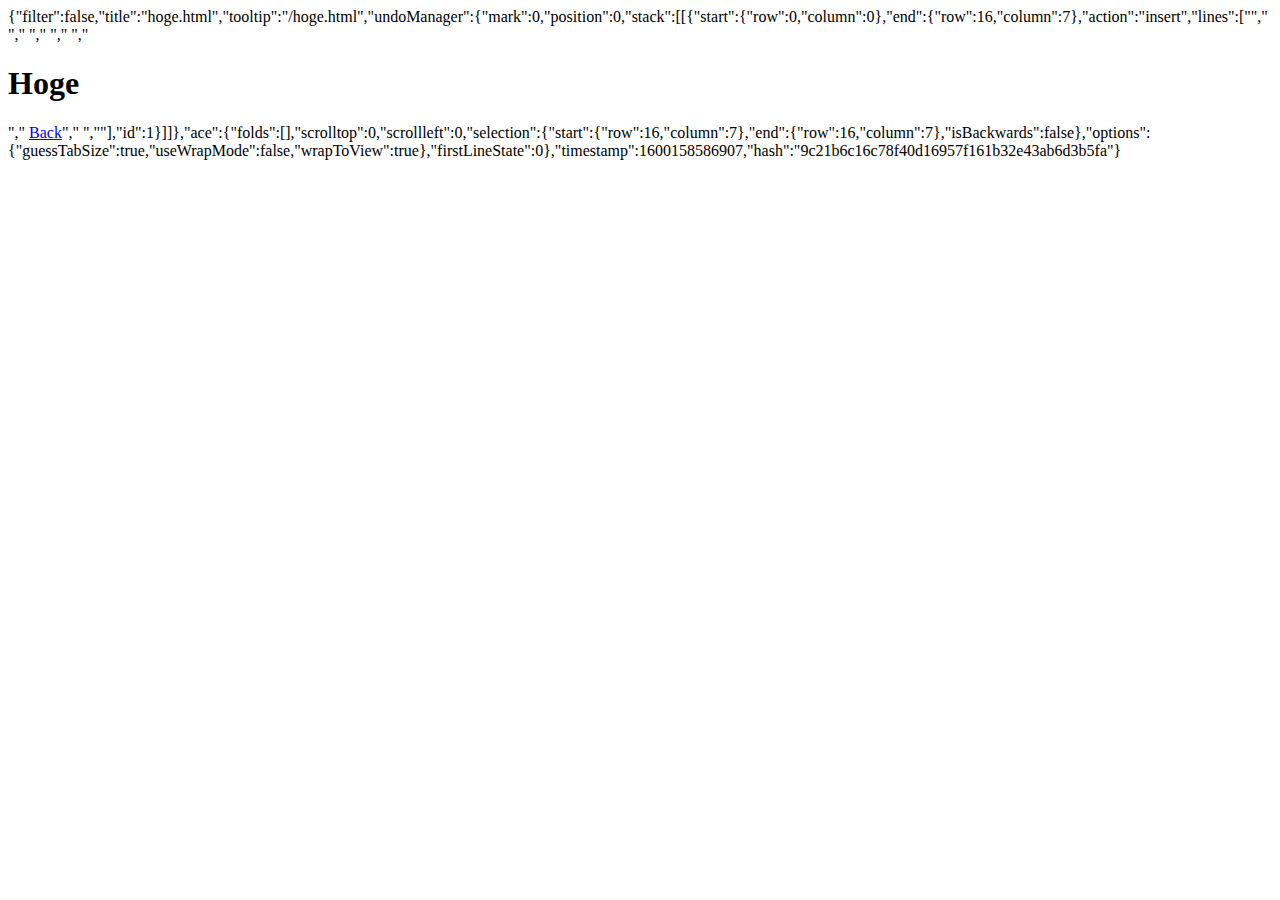
<file: .c9/metadata/environment/hoge.html>
{"filter":false,"title":"hoge.html","tooltip":"/hoge.html","undoManager":{"mark":0,"position":0,"stack":[[{"start":{"row":0,"column":0},"end":{"row":16,"column":7},"action":"insert","lines":["<html lang=\"ja\">","    <head>","        <style>","            a:link {","                color: black;","            }","","            a:visited {","                color: red;","            }","        </style>","    </head>","    <body>","        <h1>Hoge</h1>","        <a href=\"index.html\">Back</a>","    </body>","</html>"],"id":1}]]},"ace":{"folds":[],"scrolltop":0,"scrollleft":0,"selection":{"start":{"row":16,"column":7},"end":{"row":16,"column":7},"isBackwards":false},"options":{"guessTabSize":true,"useWrapMode":false,"wrapToView":true},"firstLineState":0},"timestamp":1600158586907,"hash":"9c21b6c16c78f40d16957f161b32e43ab6d3b5fa"}
</file>
